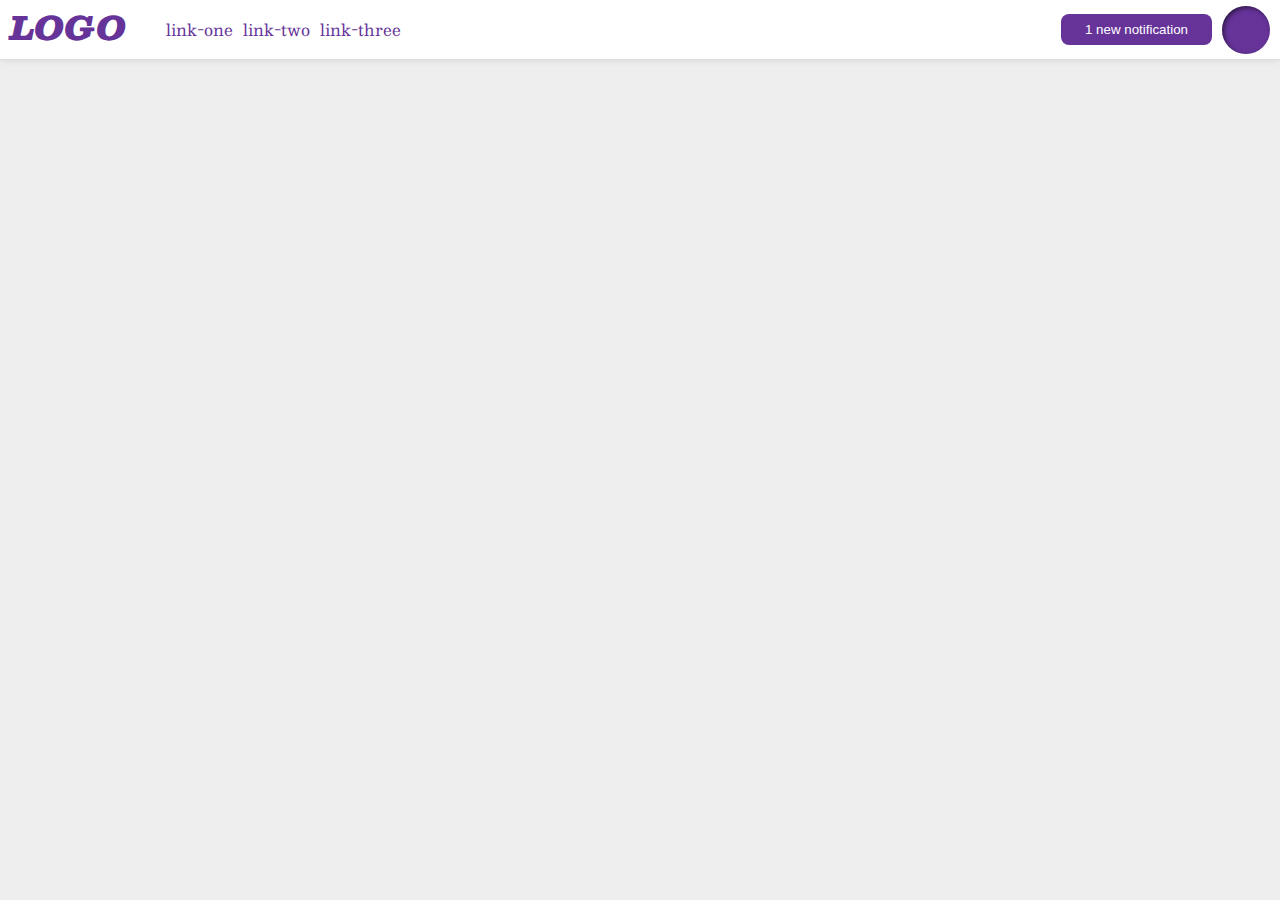
<file: flex/03-flex-header-2/index.html>
<!DOCTYPE html>
<html lang="en">
  <head>
    <meta charset="UTF-8">
    <meta http-equiv="X-UA-Compatible" content="IE=edge">
    <meta name="viewport" content="width=device-width, initial-scale=1.0">
    <title>Flex Header 2</title>
    <link rel="stylesheet" href="style.css">
  </head>
  <body>
    <div class="header">
     <div class="right-side">
      <div class="logo">
        LOGO
      </div>
      <ul class="links">
        <li><a href="https://google.com">link-one</a></li>
        <li><a href="https://google.com">link-two</a></li>
        <li><a href="https://google.com">link-three</a></li>
      </ul>
     </div>
     <div class="left-side">
      <button class="notifications">
        1 new notification
      </button>
      <div class="profile-image"></div>
     </div>
    </div>
  </body>
</html>
</file>
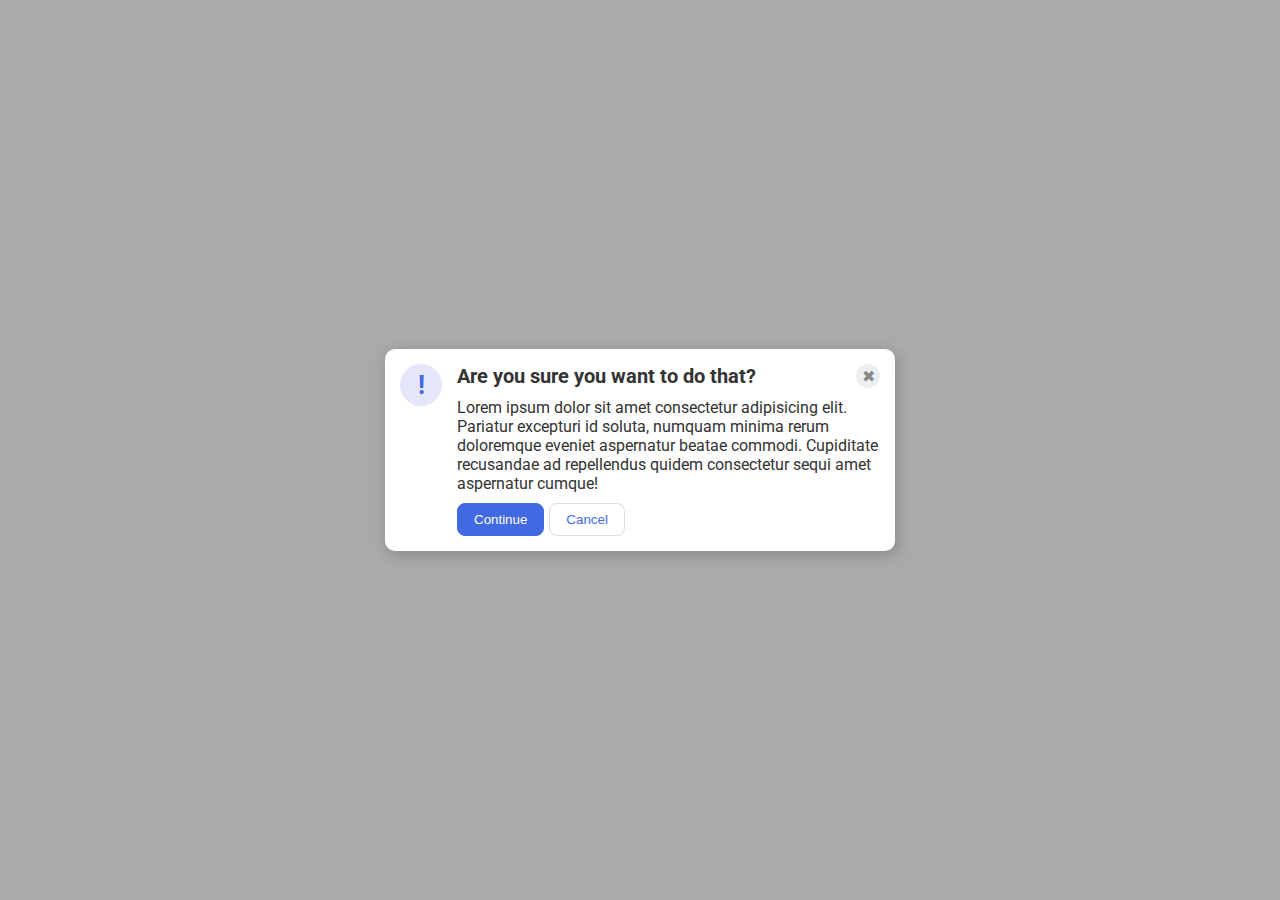
<file: flex/05-flex-modal/index.html>
<!DOCTYPE html>
<html lang="en">
  <head>
    <meta charset="UTF-8">
    <meta http-equiv="X-UA-Compatible" content="IE=edge">
    <meta name="viewport" content="width=device-width, initial-scale=1.0">
    <link rel="stylesheet" href="style.css">
    <title>Modal</title>
  </head>
  <body>
    <div class="modal">
      <div class="first-column">
        <div class="icon">!</div>
      </div>
      <div class="second-column">
        <div class="first-row">
          <div class="header">Are you sure you want to do that?</div>
          <button class="close-button">✖</button>
        </div>
        <div class="second-row">
          <div class="text">Lorem ipsum dolor sit amet consectetur adipisicing elit. Pariatur excepturi id soluta, numquam minima rerum doloremque eveniet aspernatur beatae commodi. Cupiditate recusandae ad repellendus quidem consectetur sequi amet aspernatur cumque!</div>
        </div>
        <div class="third-row">
          <button class="continue">Continue</button>
          <button class="cancel">Cancel</button>
        </div>
    </div>
    </div>
  </body>
</html>
</file>
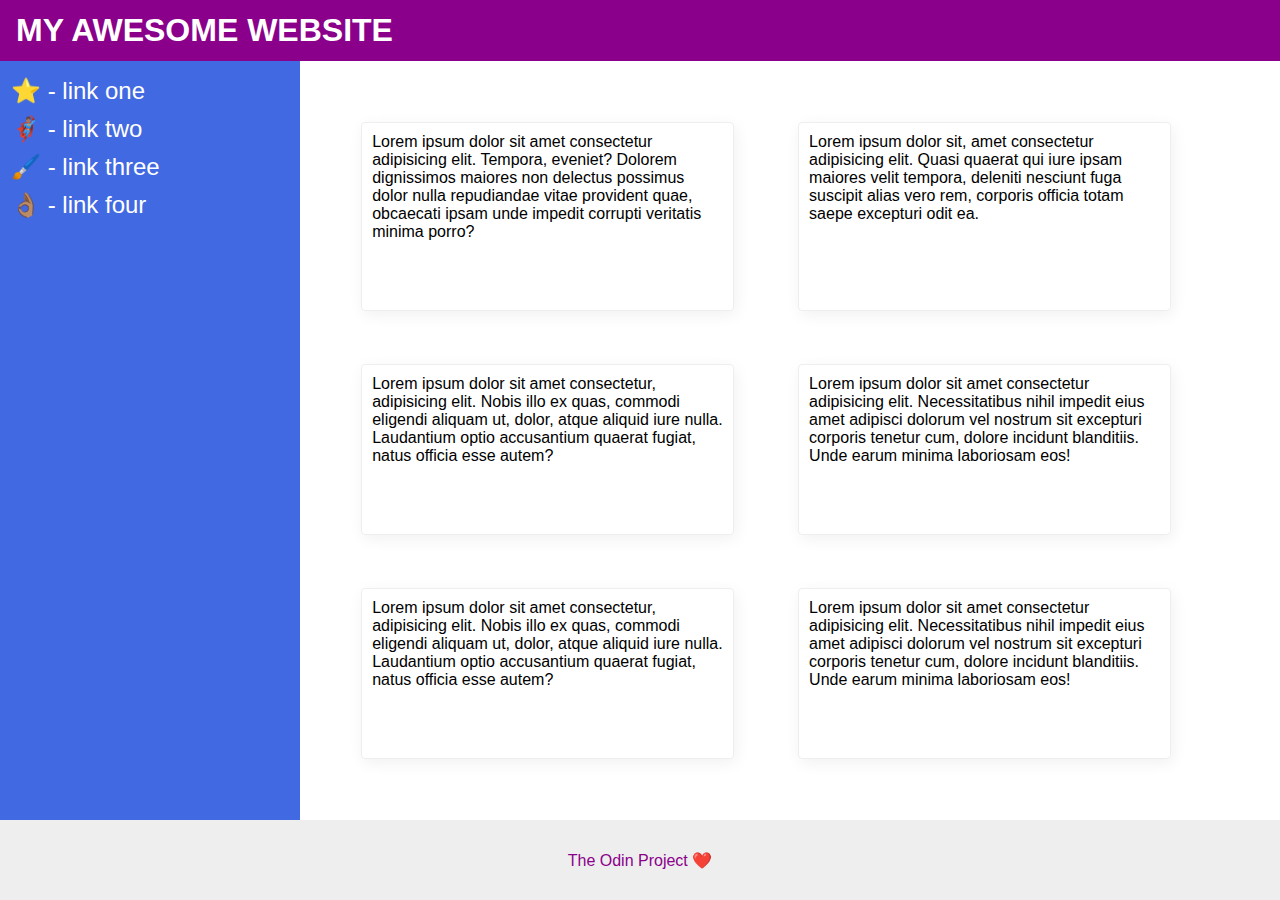
<file: flex/07-flex-layout-2/index.html>
<!DOCTYPE html>
<html lang="en">
  <head>
    <meta charset="UTF-8">
    <meta http-equiv="X-UA-Compatible" content="IE=edge">
    <meta name="viewport" content="width=device-width, initial-scale=1.0">
    <title>The Holy Grail</title>
    <link rel="stylesheet" href="style.css">
  </head>
  <body>
    <div class="header">
      MY AWESOME WEBSITE
    </div>
    <div class="content">
    <div class="sidebar">
      <ul>
        <li><a href="#">⭐ - link one</a></li>
        <li><a href="#">🦸🏽‍♂️ - link two</a></li>
        <li><a href="#">🖌️ - link three</a></li>
        <li><a href="#">👌🏽 - link four</a></li>
      </ul>
    </div>
    <div class="right-side">
    <div class="card">Lorem ipsum dolor sit amet consectetur adipisicing elit. Tempora, eveniet? Dolorem dignissimos maiores non delectus possimus dolor nulla repudiandae vitae provident quae, obcaecati ipsam unde impedit corrupti veritatis minima porro?</div>
    <div class="card">Lorem ipsum dolor sit, amet consectetur adipisicing elit. Quasi quaerat qui iure ipsam maiores velit tempora, deleniti nesciunt fuga suscipit alias vero rem, corporis officia totam saepe excepturi odit ea.</div>
    <div class="card">Lorem ipsum dolor sit amet consectetur, adipisicing elit. Nobis illo ex quas, commodi eligendi aliquam ut, dolor, atque aliquid iure nulla. Laudantium optio accusantium quaerat fugiat, natus officia esse autem?</div>
    <div class="card">Lorem ipsum dolor sit amet consectetur adipisicing elit. Necessitatibus nihil impedit eius amet adipisci dolorum vel nostrum sit excepturi corporis tenetur cum, dolore incidunt blanditiis. Unde earum minima laboriosam eos!</div>
    <div class="card">Lorem ipsum dolor sit amet consectetur, adipisicing elit. Nobis illo ex quas, commodi eligendi aliquam ut, dolor, atque aliquid iure nulla. Laudantium optio accusantium quaerat fugiat, natus officia esse autem?</div>
    <div class="card">Lorem ipsum dolor sit amet consectetur adipisicing elit. Necessitatibus nihil impedit eius amet adipisci dolorum vel nostrum sit excepturi corporis tenetur cum, dolore incidunt blanditiis. Unde earum minima laboriosam eos!</div>
    </div>
  </div>
    <div class="footer">
      The Odin Project ❤️
    </div>
  </body>
</html>
</file>
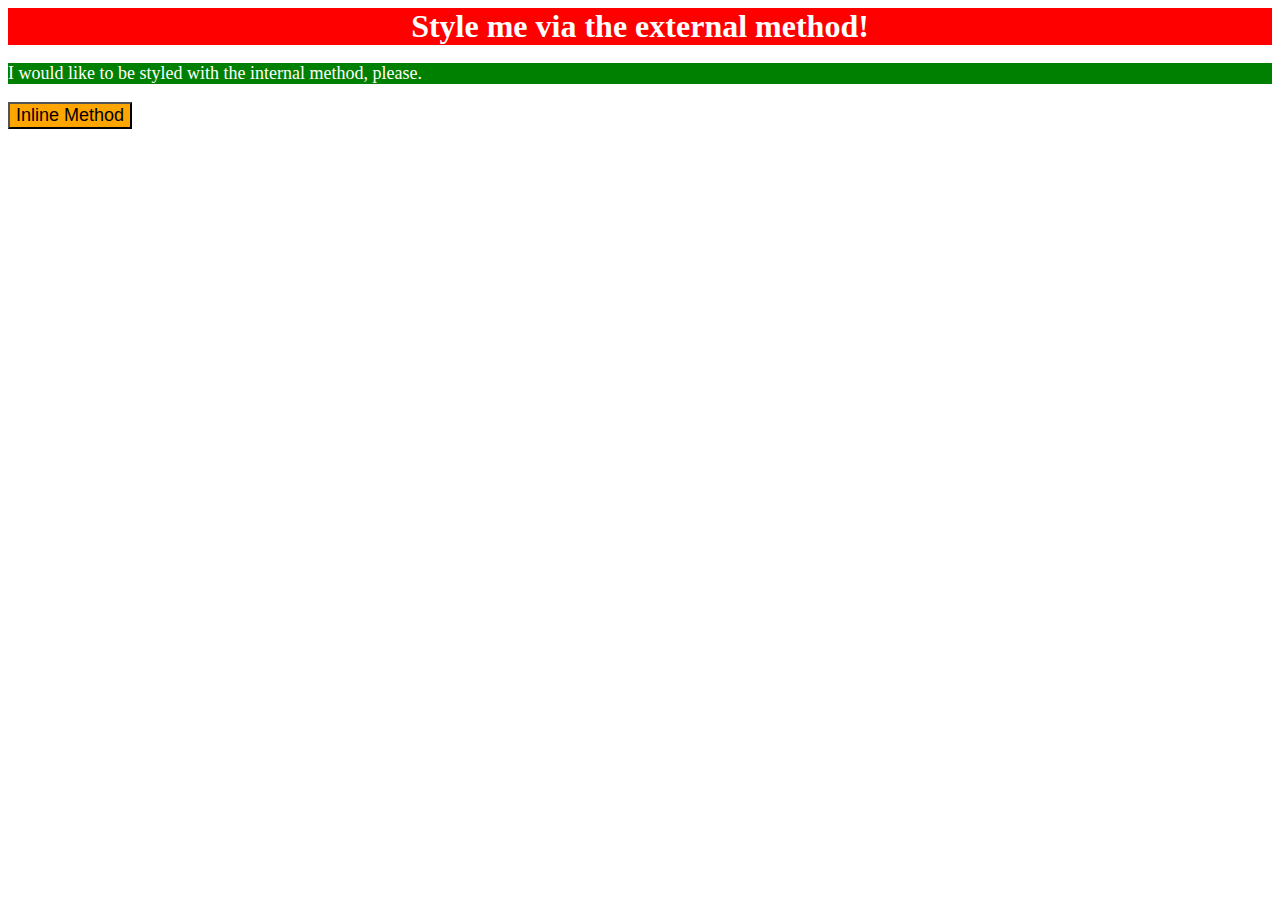
<file: foundations/01-css-methods/index.html>
<!DOCTYPE html>
<html lang="en">
  <head>
    <meta charset="UTF-8">
    <meta http-equiv="X-UA-Compatible" content="IE=edge">
    <meta name="viewport" content="width=device-width, initial-scale=1.0">
    <title>Methods for Adding CSS</title>
    <link rel="stylesheet" href="style_sheet.css">
    <style>
      p{
        background-color: green;
        color: white;
        font-size: 18px;
      }
    </style>
  </head>
  <body>
    <div>Style me via the external method!</div>
    <p>I would like to be styled with the internal method, please.</p>
    <button style="background-color: orange; font-size: 18px;">Inline Method</button>
  </body>
</html>
</file>
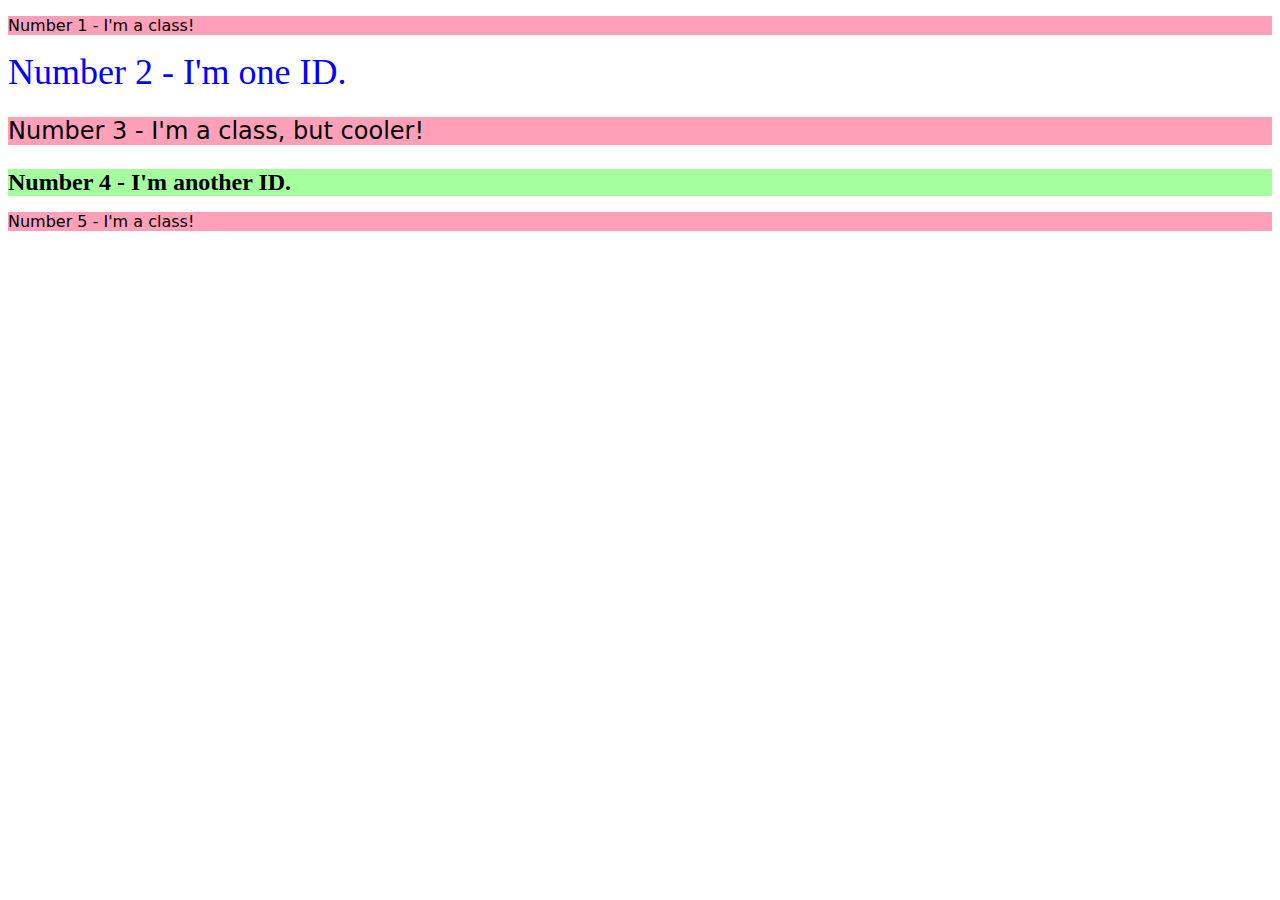
<file: foundations/02-class-id-selectors/index.html>
<!DOCTYPE html>
<html lang="en">
  <head>
    <meta charset="UTF-8">
    <meta http-equiv="X-UA-Compatible" content="IE=edge">
    <meta name="viewport" content="width=device-width, initial-scale=1.0">
    <title>Class and ID Selectors</title>
    <link rel="stylesheet" href="style.css">
  </head>
  <body>
    <p class="odd">Number 1 - I'm a class!</p>
    <div id="number_two">Number 2 - I'm one ID.</div>
    <p class="odd font_sizze">Number 3 - I'm a class, but cooler!</p>
    <div id="number_four" class="font_sizze">Number 4 - I'm another ID.</div>
    <p class="odd">Number 5 - I'm a class!</p>
  </body>
</html>
</file>
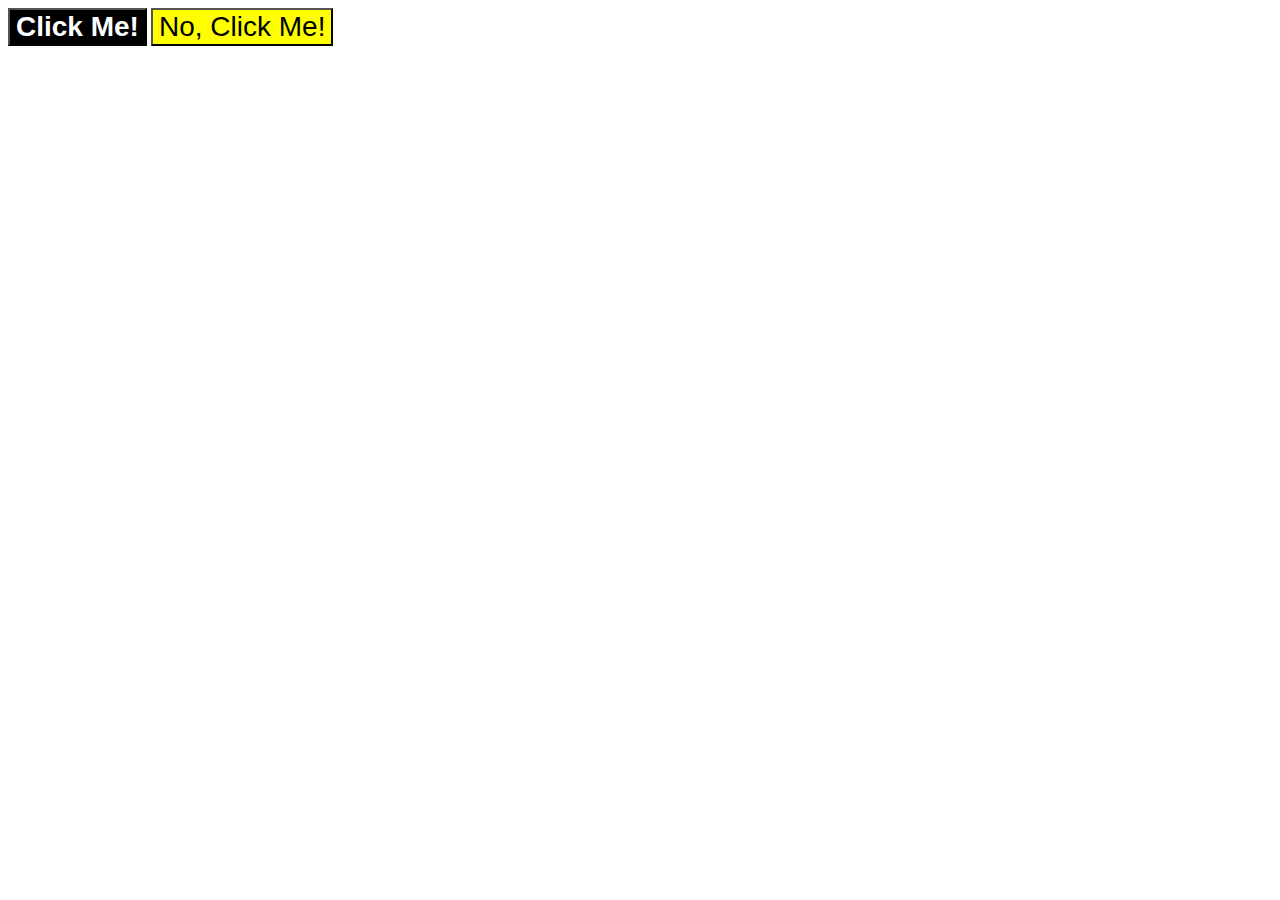
<file: foundations/03-grouping-selectors/index.html>
<!DOCTYPE html>
<html lang="en">
  <head>
    <meta charset="UTF-8">
    <meta http-equiv="X-UA-Compatible" content="IE=edge">
    <meta name="viewport" content="width=device-width, initial-scale=1.0">
    <title>Grouping Selectors</title>
    <link rel="stylesheet" href="style.css">
  </head>
  <body>
    <button class="one three">Click Me!</button>
    <button class="two three">No, Click Me!</button>
  </body>
</html>
</file>
<file: flex/03-flex-header-2/style.css>
/* this is some magical font-importing.  
you'll learn about it later. */
@import url('https://fonts.googleapis.com/css2?family=Besley:ital,wght@0,400;1,900&display=swap');

body {
  margin: 0;
  background: #eee;
  font-family: Besley, serif;
}

.header {
  background: white;
  border-bottom: 1px solid #ddd;
  box-shadow: 0 0 8px rgba(0,0,0,.1);
}

.profile-image {
  background: rebeccapurple;
  box-shadow: inset 2px 2px 4px rgba(0,0,0,.5);
  border-radius: 50%;
  width: 48px;
  height: 48px;
}

.logo {
  color: rebeccapurple;
  font-size: 32px;
  font-weight: 900;
  font-style: italic;
}

button {
  border: none;
  border-radius: 8px;
  background: rebeccapurple;
  color: white;
  padding: 8px 24px;
}

a {
  /* this removes the line under our links */
  text-decoration: none;
  color: rebeccapurple;
}

ul {
  list-style-type: none;
  display: flex;
  gap: 10px
}

/* solution */

.header{
  display: flex;
  align-items: center;
  justify-content: space-between;
  padding: 0px 10px;
}

.right-side{
   display: flex;
   justify-content: flex-start;
}

.left-side{
  display: flex;
  justify-content: flex-end;
  gap: 10px;
  align-items: center;
}
</file>
<file: flex/05-flex-modal/style.css>
@import url('https://fonts.googleapis.com/css2?family=Roboto:wght@400;700&display=swap');

html, body {
  height: 100%;
}

body {
  font-family: Roboto, sans-serif;
  margin: 0;
  background: #aaa;
  color: #333;
  /* I'll give you this one for free lol */
  display: flex;
  align-items: center;
  justify-content: center;
}

.modal {
  background: white;
  width: 480px;
  border-radius: 10px;
  box-shadow: 2px 4px 16px rgba(0,0,0,.2);
}

.icon {
  color: royalblue;
  font-size: 26px;
  font-weight: 700;
  background: lavender;
  width: 42px;
  height: 42px;
  border-radius: 50%;
  display: flex;
  align-items: center;
  justify-content: center;
}

.close-button {
  background: #eee;
  border-radius: 50%;
  color: #888;
  font-weight: 400;
  font-size: 16px;
  height: 24px;
  width: 24px;
  display: flex;
  align-items: center;
  justify-content: center;
  border: 1px solid #eee;
  padding: 0;
}

button {
  cursor: pointer;
  padding: 8px 16px;
  border-radius: 8px;
}

button.continue {
  background: royalblue;
  border: 1px solid royalblue;
  color: white;
}

button.cancel {
  background: white;
  border: 1px solid #ddd;
  color: royalblue;
}

/* solution */

.modal{
  display: flex;
  padding: 15px;
  gap: 15px;
}

.header{
  font-weight: bold;
  font-size: 20px;
}

.second-column{
  display: flex;
  flex-direction: column;
  gap: 10px;
}

.first-row{
  display: flex;
  justify-content: space-between;
}

.third-row{
  display: flex;
  gap: 5px;
}
</file>
<file: flex/07-flex-layout-2/style.css>
body {
  font-family: -apple-system, BlinkMacSystemFont, 'Segoe UI', Roboto, Oxygen, Ubuntu, Cantarell, 'Open Sans', 'Helvetica Neue', sans-serif;
  margin: 0;
  min-height: 100vh;
  display: flex;
  flex-direction: column;
}

.header {
  height: 72px;
  background: darkmagenta;
  color: white;
  font-weight: 900;
  font-size: 32px;
  padding-left: 16px;
  flex: 0.2;
  display: flex;
  align-items: center;
}

.content{
 flex: 2;
 display: flex;
 flex-wrap: wrap;
}

.footer {
  height: 72px;
  background: #eee;
  color: darkmagenta;
  flex: 0.5;
  display: flex;
  align-items: center;
  justify-content: center;
}

.sidebar {
  width: 300px;
  background: royalblue;
  box-sizing: border-box;
  padding: 16px;
  flex-shrink: 0;
}

.right-side{
  flex: 4;
  display: flex;
  gap: 5%;
  flex-wrap: wrap;
  padding: 4%;
}

.card {
  border: 1px solid #eee;
  box-shadow: 2px 4px 16px rgba(0,0,0,.06);
  border-radius: 4px;
  padding: 10px;
  margin: 10px;
  width: 40%;
}

a{
  font-size: 24px;
  color: white;
  text-decoration: none;
}

li{
  margin-top: 10px;
  list-style: none;
}

ul{
  list-style: none;
  margin-left: -45px;
  margin-top: -10px;
}
</file>
<file: foundations/01-css-methods/style_sheet.css>
div{
    background-color: red;
    color: white;
    font-size: 32px;
    text-align: center;
    font-weight: bold;
}
</file>
<file: foundations/02-class-id-selectors/style.css>
.odd{
    background-color: rgb(255, 160, 184);
    font-family: Verdana, "Dejavu Sans", sans-serif;
}

#number_two{
    color: rgb(0, 0, 255);
    font-size: 36px;
}

.font_sizze{
    font-size: 24px;
}

#number_four{
    background-color: rgb(166, 255, 158);
    font-weight: bold;
}
</file>
<file: foundations/03-grouping-selectors/style.css>
.one{
    background-color: black;
    color: white;
    font-weight: bold;
}

.two{
    background-color: yellow;
}

.three{
    font-size: 28px;
    font-family: Helvetica, 'Times New Roman', sans-serif;
}
</file>
